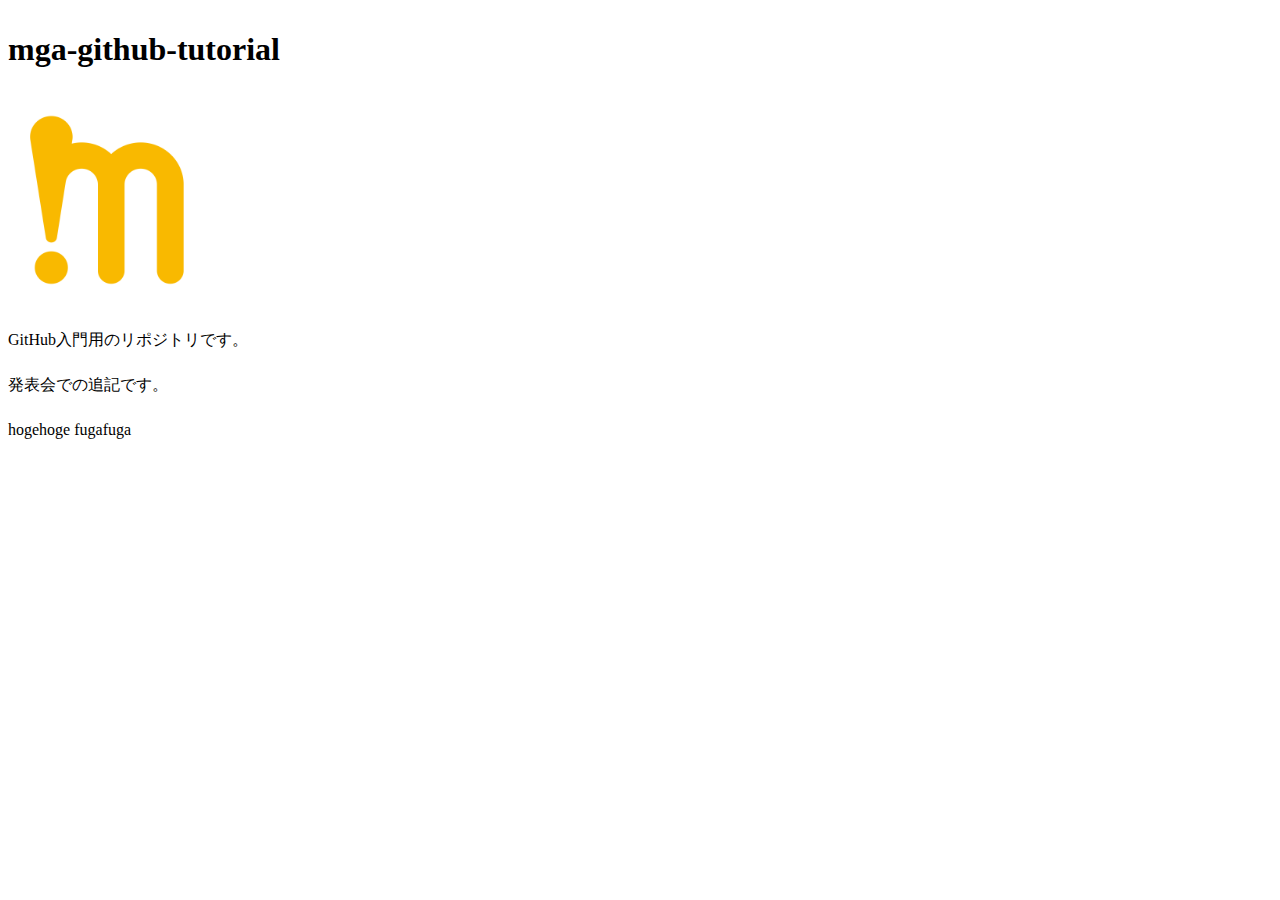
<file: index.html>
<!DOCTYPE html>
<html lang="ja">
<head>
<meta charset="UTF-8">
<title></title>
<link rel="stylesheet" href="css/style.css">
</head>
<body>

  <h1>mga-github-tutorial</h1>

  <p><img src="img/m.png" alt="M" width="200"></p>
  <p>GitHub入門用のリポジトリです。</p>
  <p>発表会での追記です。</p>


  hogehoge
  fugafuga

</body>
</html>
</file>
<file: css/style.css>
@charset "utf-8";

body {
  line-height: 1.8;
  font-size: 16px;
}
</file>
